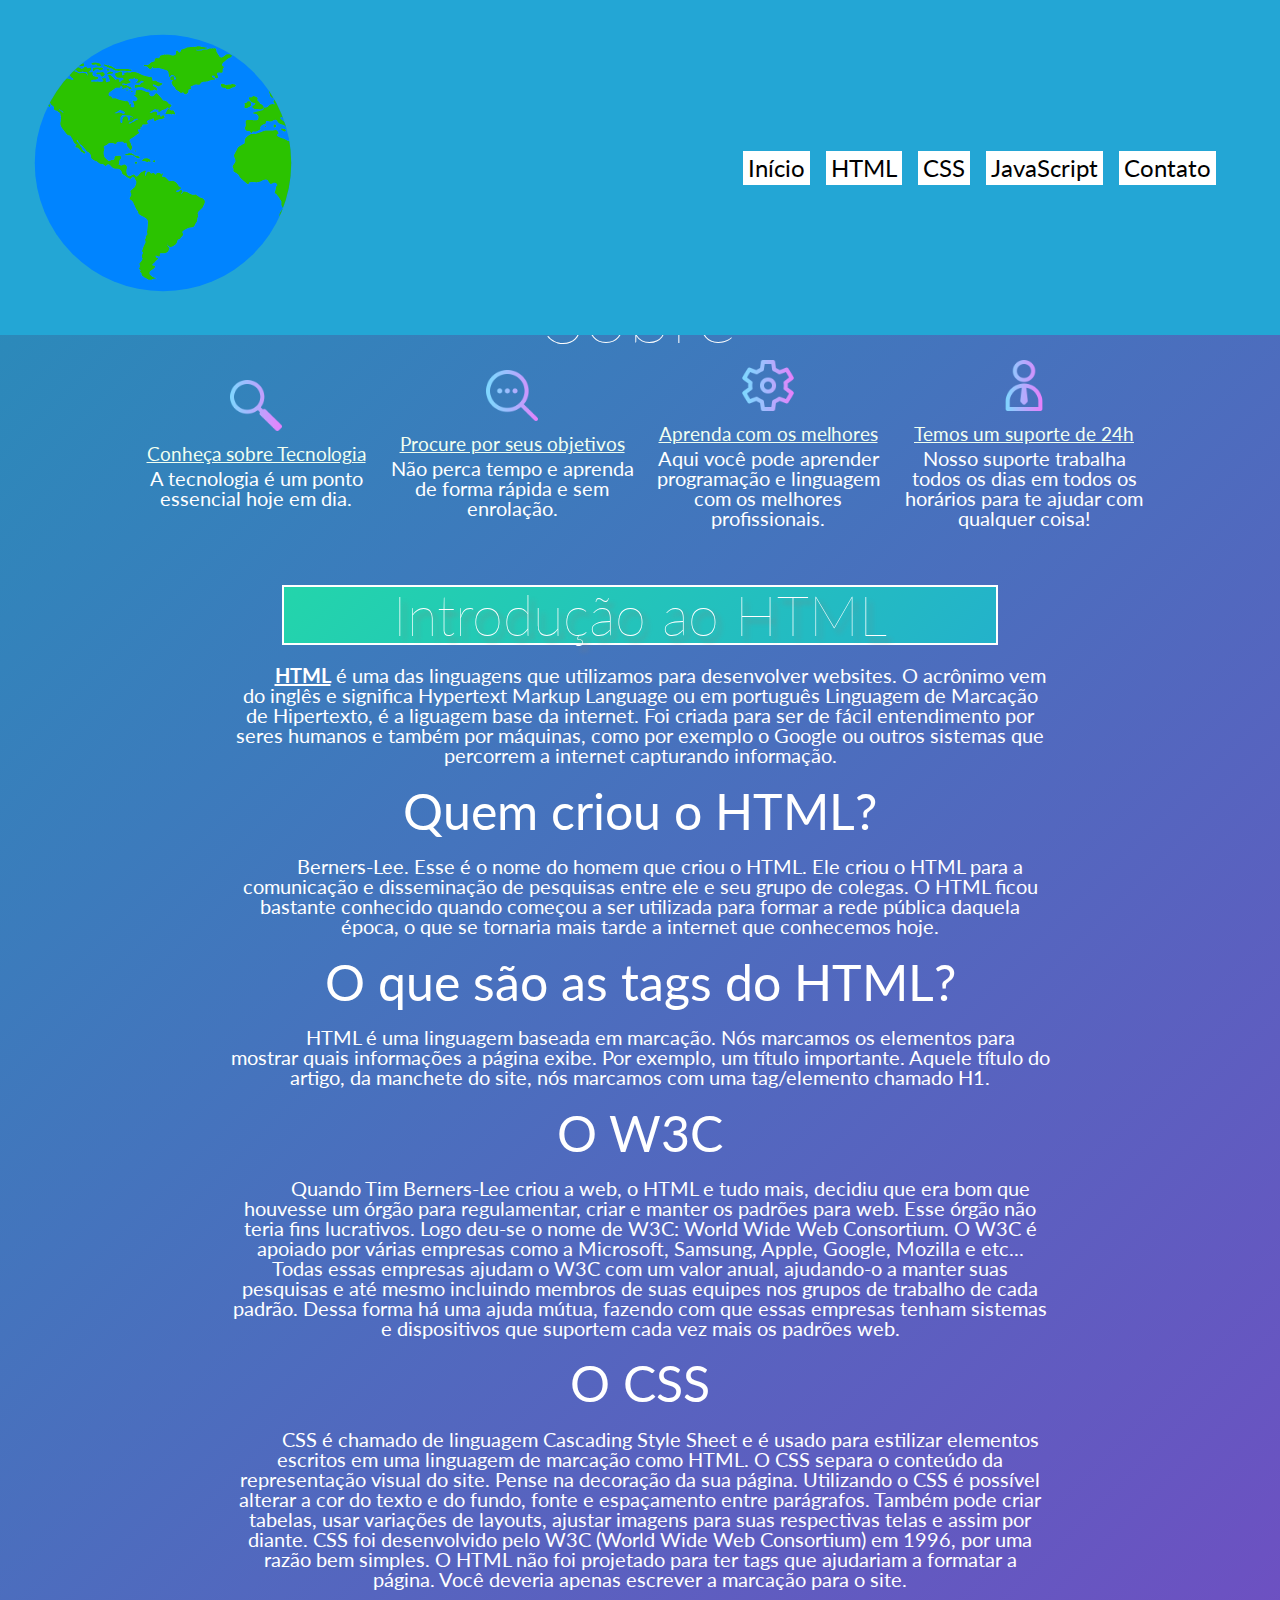
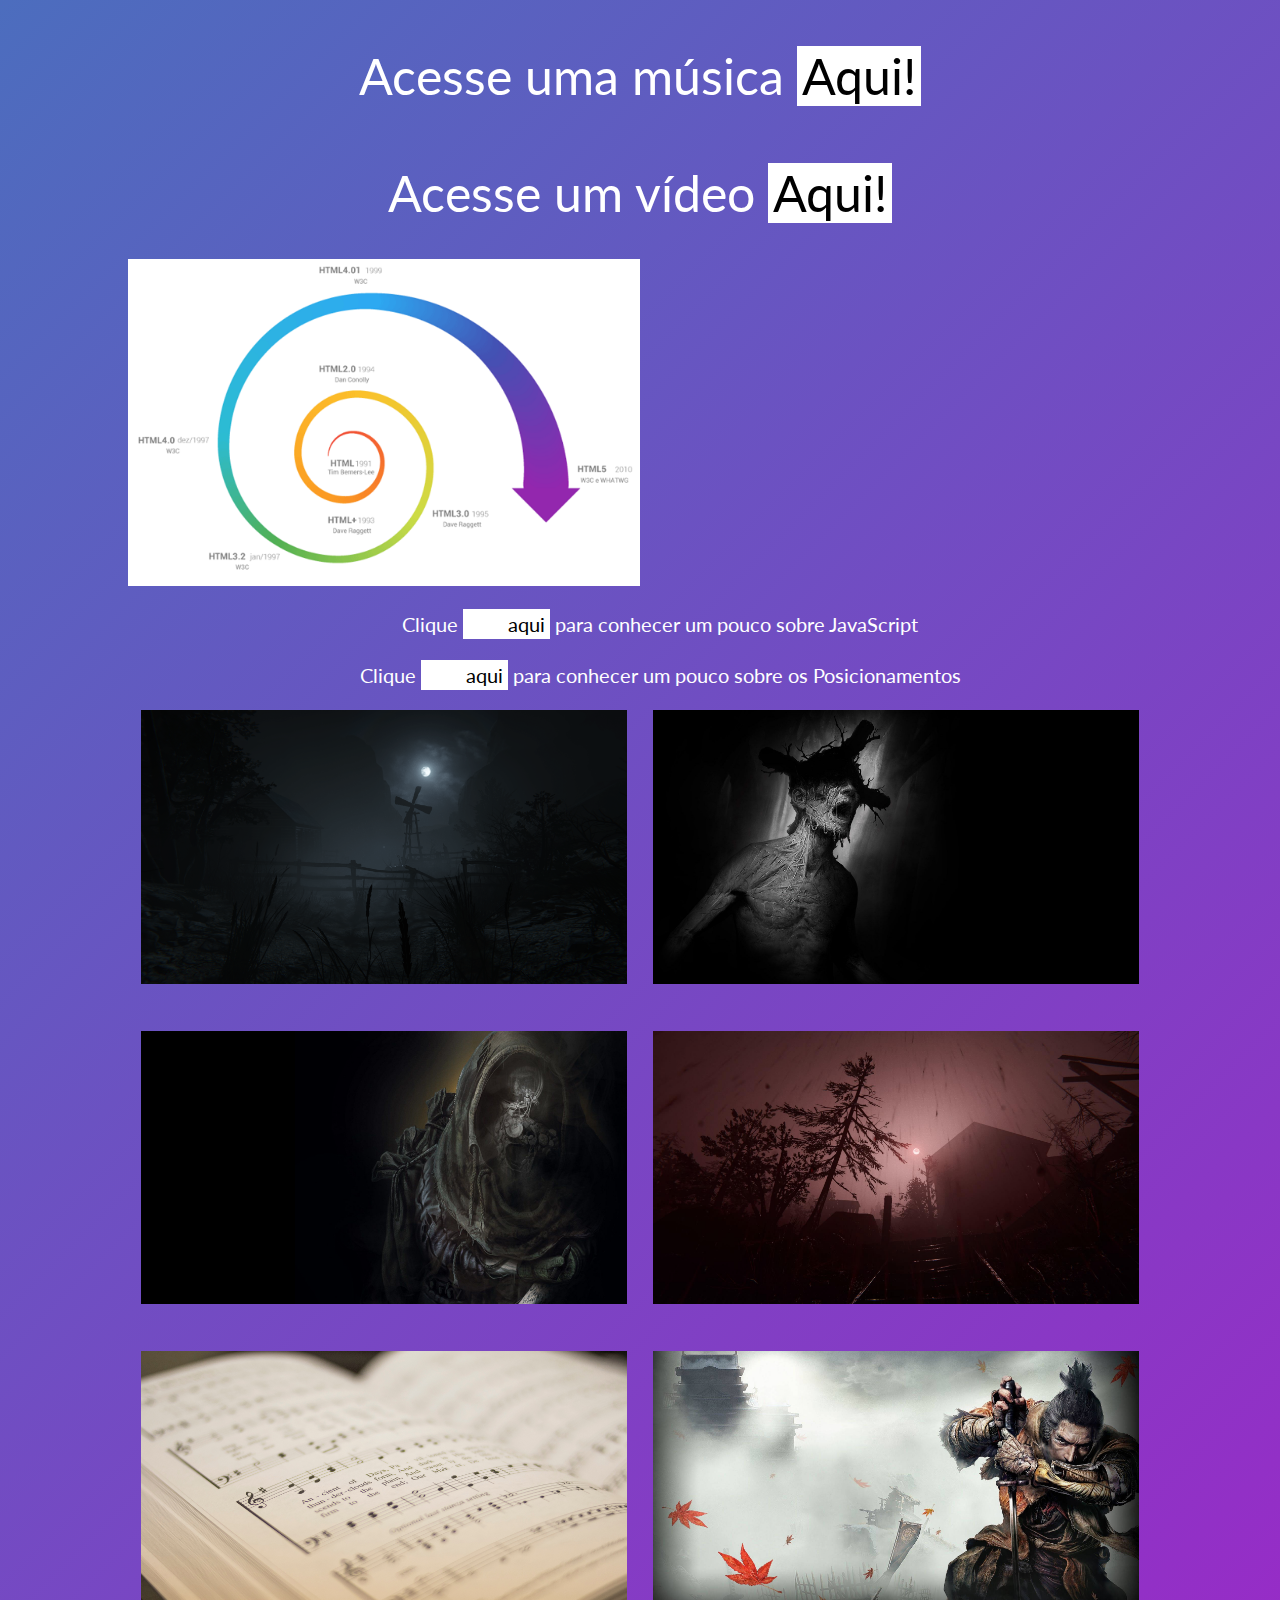
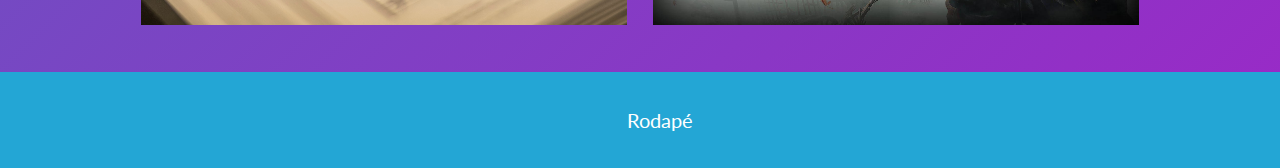
<file: index.html>
<!DOCTYPE html>
<html lang="pt-br">

<head>
  <meta charset="utf-8">
  <meta name="viewport" content="width=device-width,initial-scale=1.0">
  <title>Atividade 1C</title>
  <link rel="sortcut icon" href="img/html5-logo.png" type="image/gif"/>;
  <link rel="stylesheet" type="text/css" href="css/reset.css">
  <link rel="stylesheet" type="text/css" href="css/style.css">
</head>
<body>
  <header class="fixo">
    <h1><img class="imglogo" src="img/globo.svg"></h1>
    <nav class="menu-opcoes">
      <ul class="ajustes">
        <li><a href="#">Início</a></li>
        <li><a href="#">HTML</a></li>
        <li><a href="#css">CSS</a></li>
        <li><a href="javascript.html">JavaScript</a></li>
        <li><a href="contato.html">Contato</a></li>
      </ul>
    </nav>
  </header>
  <div class="banner-img"></div>
  <div class="container">
    <h1 class="centro">Sobre</h1>
    <section id="sobre">
        <div class="sobre">
          <img class="imgsobre" src="img/loupe.png">
          <h3>Conheça sobre Tecnologia</h3>
          <p class="p">A tecnologia é um ponto essencial hoje em dia.</p>
        </div>
        <div class="sobre">
          <img class="imgsobre" src="img/search.png">
          <h3>Procure por seus objetivos</h3>
          <p class="p">Não perca tempo e aprenda de forma rápida e sem enrolação.</p>
        </div>
        <div class="sobre">
          <img class="imgsobre" src="img/settings.png">
          <h3>Aprenda com os melhores</h3>
          <p class="p">Aqui você pode aprender programação e linguagem com os melhores profissionais.</p>
        </div>
        <div class="sobre">
          <img class="imgsobre" src="img/user.png">
          <h3>Temos um suporte de 24h</h3>
          <p class="p">Nosso suporte trabalha todos os dias em todos os horários para te ajudar com qualquer coisa!</p>
        </div>
    </section>
    <div id="html">
      <section class="sectiondiff">
        <h1 class="h1diff">Introdução ao HTML</h1>
      </section>
      <p> <span style="text-decoration:underline; font-weight: bold;">HTML</span> é uma das linguagens que utilizamos para desenvolver websites. O acrônimo vem do inglês e significa Hypertext Markup Language ou em português Linguagem de Marcação de Hipertexto,

      é a liguagem base da internet. Foi criada para ser de fácil entendimento por seres humanos e também por máquinas, como por exemplo o Google ou outros sistemas que percorrem a internet capturando informação. </p>
      
      <h2>Quem criou o HTML?</h2>
      <p>Berners-Lee. Esse é o nome do homem que criou o HTML. Ele criou o HTML para a comunicação e disseminação de pesquisas entre ele e seu grupo de colegas. O HTML ficou bastante conhecido quando começou a ser utilizada para formar a rede pública daquela época, o que se tornaria mais tarde a internet que conhecemos hoje.</p>
      
      <h2>O que são as tags do HTML?</h2>
      <p>HTML é uma linguagem baseada em marcação. Nós marcamos os elementos para mostrar quais informações a página exibe. Por exemplo, um título importante. Aquele título do artigo, da manchete do site, nós marcamos com uma tag/elemento chamado H1.</h2>

      <h2>O W3C</h2>
      <p>Quando Tim Berners-Lee criou a web, o HTML e tudo mais, decidiu que era bom que houvesse um órgão para regulamentar, criar e manter os padrões para web. Esse órgão não teria fins lucrativos. Logo deu-se o nome de W3C: World Wide Web Consortium.

      O W3C é apoiado por várias empresas como a Microsoft, Samsung, Apple, Google, Mozilla e etc... Todas essas empresas ajudam o W3C com um valor anual, ajudando-o a manter suas pesquisas e até mesmo incluindo membros de suas equipes nos grupos de trabalho de cada padrão. Dessa forma há uma ajuda mútua, fazendo com que essas empresas tenham sistemas e dispositivos que suportem cada vez mais os padrões web.</p>
    </div>
    <div id="css">
        <h2>O CSS</h2>
        <p>CSS é chamado de linguagem Cascading Style Sheet e é usado para estilizar elementos escritos em uma linguagem de marcação como HTML. O CSS separa o conteúdo da representação visual do site. Pense  na decoração da sua página. Utilizando o CSS é possível alterar a cor do texto e do fundo, fonte e espaçamento entre parágrafos. Também pode criar tabelas, usar variações de layouts, ajustar imagens para suas respectivas telas e assim por diante.

          CSS foi desenvolvido pelo W3C (World Wide Web Consortium) em 1996, por uma razão bem simples. O HTML não foi projetado para ter tags que ajudariam a formatar a página. Você deveria apenas escrever a marcação para o site.</p>
        <br>
        <h2 style="font-weight: normal;">Acesse uma música <a href="https://www.youtube.com/watch?v=8tMIOyDI_BY" target="_blank">Aqui!</a></h2>
        <br>
        <h2 style="font-weight: normal;">Acesse um vídeo <a href="https://www.youtube.com/watch?v=J0w0t4Qn6LY" target="_blank">Aqui!</a></h2>
        <br>
          <div class="img">
            <img class="imgtexto" src="img/html.png" alt="Evolução HTML"/>
          </div>
        <p class="centro">Clique <a href="javascript.html">aqui</a> para conhecer um pouco sobre JavaScript</p>
        <p class="centro">Clique <a href="position.html">aqui</a> para conhecer um pouco sobre os Posicionamentos</p>
    </div>
    <div id="gallery">
      <div class="gallery">
        <h1 class="h1gal">Lua Cheia</h1>
        <figure>
          <img class="imggal" src="img/gallery/moon.png" alt="Uma imagem do game Outlast 2 mostrando a lua cheia, no início do game.">
        </figure>
      </div>
      <div class="gallery">
        <h1 class="h1gal">Selvagem</h1>
        <figure>
          <img class="imggal" src="img/gallery/darkwood.jpg" alt="Uma imagem mostrando um selvagem do game Darkwood">
        </figure>
      </div>
      <div class="gallery">
        <h1 class="h1gal">Comerciante bondoso</h1>
        <figure>
          <img class="imggal" src="img/gallery/meat.jpg" alt="Uma imagem mostrando um comerciante do game Darkwood.">
        </figure>
      </div>
      <div class="gallery">
        <h1 class="h1gal">Chuva de Sangue</h1>
        <figure>
          <img class="imggal" src="img/gallery/rainingblood.jpg" alt="Uma imagem mostrando uma chuva de sangue no game Outlast 2.">
        </figure>
      </div>
      <div class="gallery">
        <h1 class="h1gal">Partitura Musical</h1>
        <figure>
          <img class="imggal" src="img/gallery/sheetmusic.jpg" alt="Uma imagem mostrando uma partitura musical.">
        </figure>
      </div>
      <div class="gallery">
        <h1 class="h1gal">Sekiro</h1>
        <figure>
          <img class="imggal" src="img/gallery/sekiro.jpg" alt="Uma imagem mostrando o Lobo, do game Sekiro.">
        </figure>
      </div>
    </div>
  </div>
  <footer>
    <p class="centro">Rodapé</p>
  </footer>
</body>
</html>
</file>
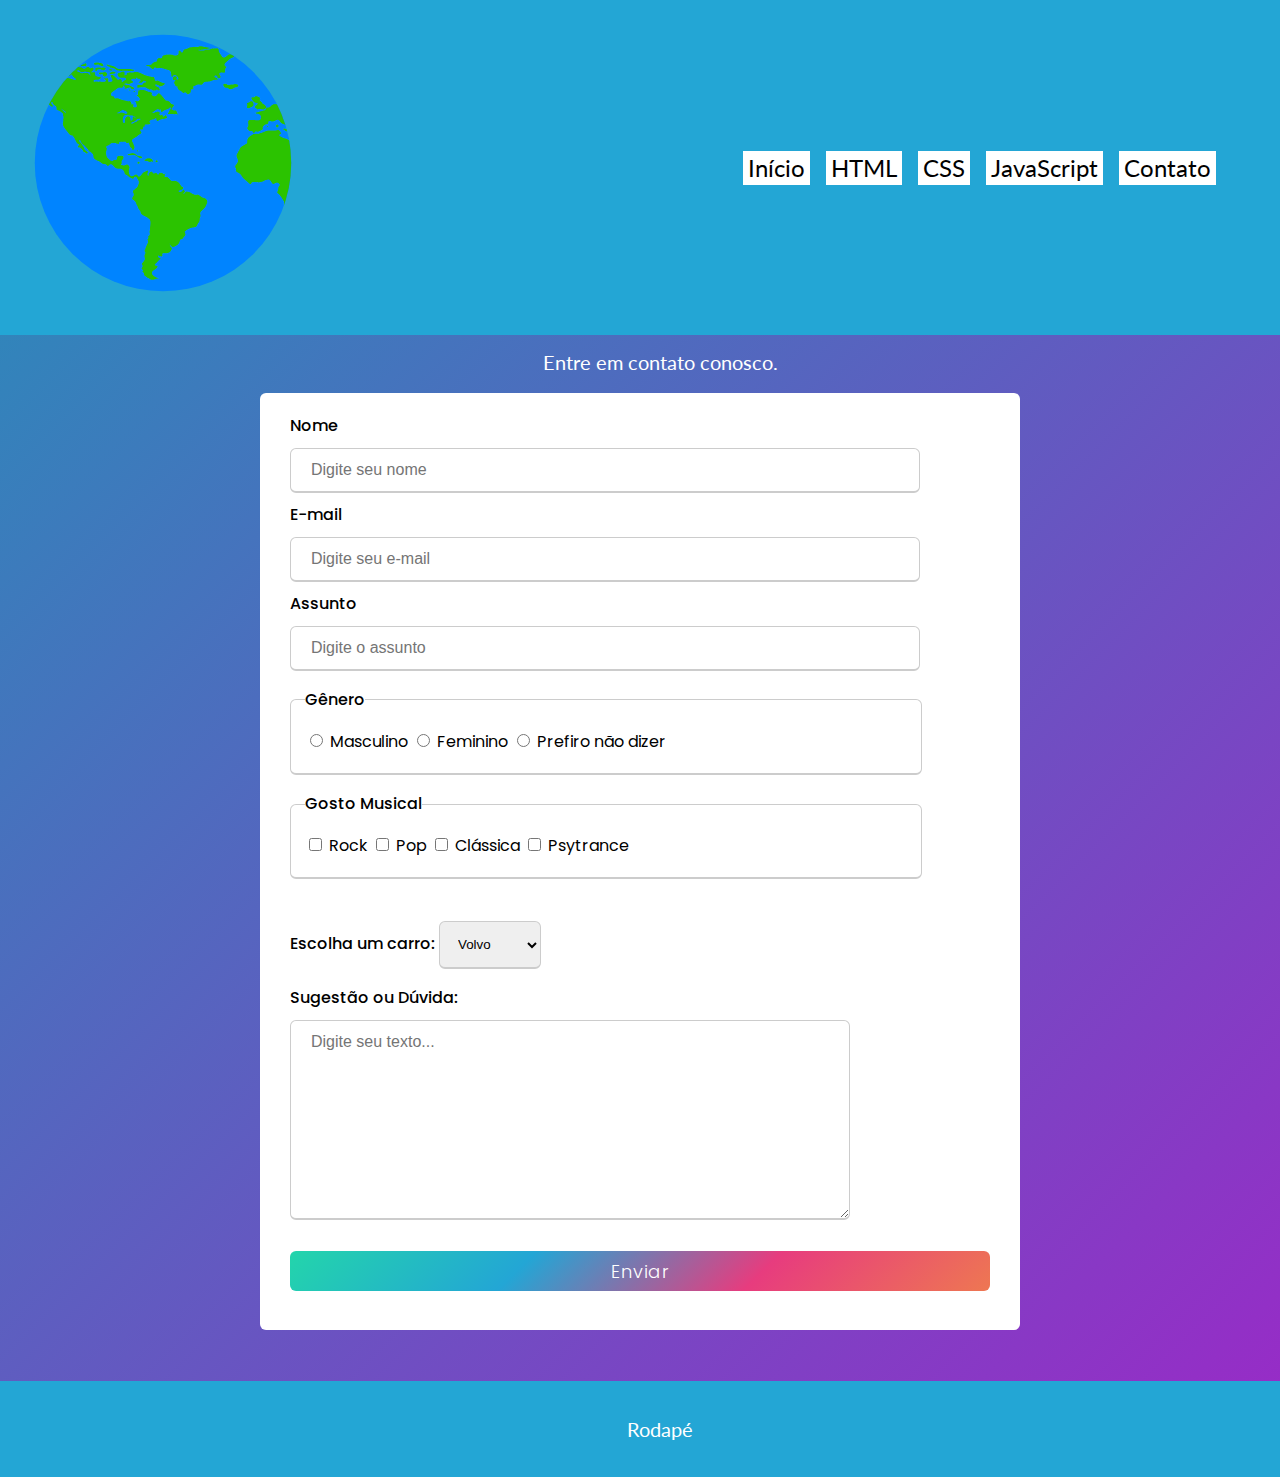
<file: contato.html>
<!DOCTYPE html>
<html lang="pt-br">
<head>
    <meta charset="utf-8">
    <meta name="viewport" content="width=device-width,initial-scale=1.0">
    <link rel="sortcut icon" href="img/contato.svg" type="image/gif" />;
    <link rel="stylesheet" type="text/css" href="css/reset.css">
    <link rel="stylesheet" type="text/css" href="css/style.css">
<title>Contato</title>
</head>
<body>
    <header class="fixo">
        <h1><img class="imglogo" src="img/globo.svg"></h1>
        <nav class="menu-opcoes">
          <ul class="ajustes">
            <li><a href="index.html">Início</a></li>
            <li><a href="index.html#html">HTML</a></li>
            <li><a href="index.html#css">CSS</a></li>
            <li><a href="javascript.html">JavaScript</a></li>
            <li><a href="contato.html">Contato</a></li>
          </ul>
        </nav>
      </header>
    <div class="container">
    <section class="sectiondiff">
        <h1 class="h1diff">Contato</h1>
    </section>
        <p class="centro">Entre em contato conosco.</p>
        <div class="formcontainer">
            <form>
                <div class="user-details">
                    <div>
                        <label>Nome</label>
                        <input class="details" type="text" placeholder="Digite seu nome" required>
                    </div>
                    <div>
                        <label>E-mail</label>
                        <input class="details" type="email" placeholder="Digite seu e-mail" required>
                    </div>
                    <div>
                        <label>Assunto</label>
                        <input class="details" type="text" placeholder="Digite o assunto" required>
                    </div>
                </div>
                <div>
                    <fieldset>
                        <legend>Gênero</legend>
                            <input type="radio" id="male" name="gender" value="male">
                            <label for="male">Masculino</label>
                            <input type="radio" id="female" name="gender" value="female">
                            <label for="female">Feminino</label>
                            <input type="radio" id="dontknow" name="gender" value="dontknow">
                            <label for="dontknow">Prefiro não dizer</label>
                    </fieldset>
                </div>
                <div>
                    <fieldset>
                        <legend>Gosto Musical</legend>
                            <input type="checkbox" id="rock" name="genre" value="rock">
                            <label for="rock">Rock</label>
                            <input type="checkbox" id="pop" name="genre" value="pop">
                            <label for="pop">Pop</label>
                            <input type="checkbox" id="classic" name="genre" value="classic">
                            <label for="classic">Clássica</label>
                            <input type="checkbox" id="psytrance" name="genre" value="psytrance">
                            <label for="psytrance">Psytrance</label>
                    </fieldset>
                </div>
                <div>
                    <label for="cars" style="font-weight: 500;">Escolha um carro:</label>
                        <select id="cars" name="cars">
                            <option value="volvo">Volvo</option>
                            <option value="mclaren">McLaren</option>
                            <option value="fiat">Fiat</option>
                            <option value="audi">Audi</option>
                        </select>
                </div>
                <div>
                    <label for="message" style="font-weight: 500;">Sugestão ou Dúvida:</label>
                    <textarea name="message" style="width:80%; height:200px;" placeholder="Digite seu texto..."></textarea>
                </div>
                <div>
                    <input type="submit" value="Enviar">
                </div>
            </form>
        </div>
    </div>
    <footer>
        <p class="centro">Rodapé</p>
    </footer>
</body>
</html>
</file>
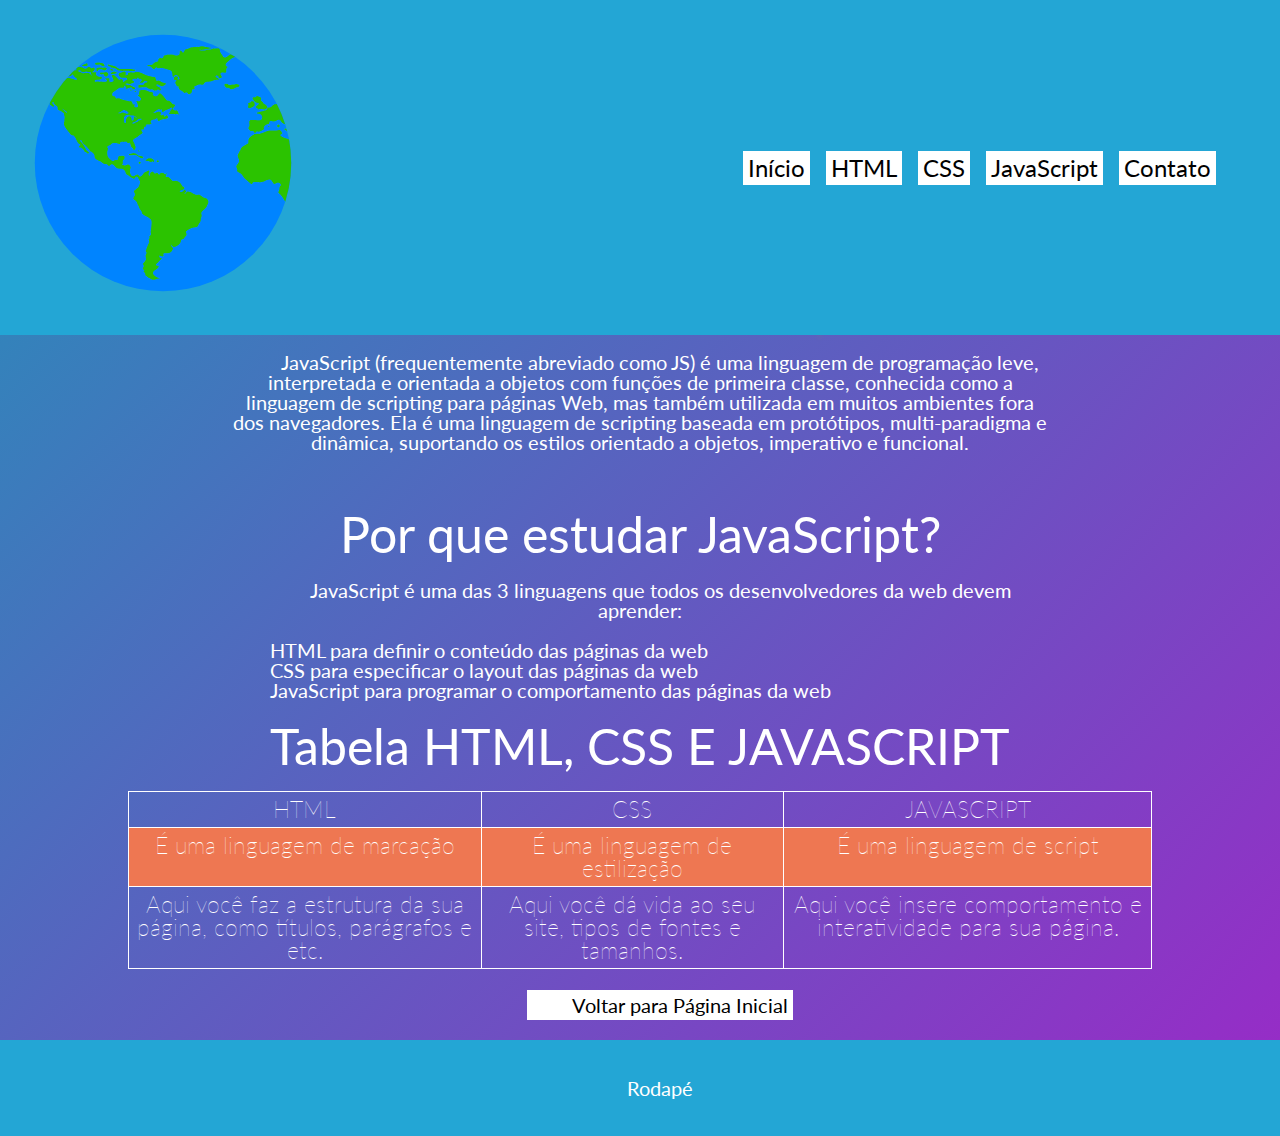
<file: javascript.html>
<!DOCTYPE html>
<html lang="pt-br">
<head>
    <meta charset="utf-8">
    <meta name="viewport" content="width=device-width,initial-scale=1.0">
    <link rel="sortcut icon" href="img/javascript-logo.png" type="image/gif" />;
    <link rel="stylesheet" type="text/css" href="css/reset.css">
    <link rel="stylesheet" type="text/css" href="css/style.css">
<title>JavaScript</title>
</head>
<body>
    <header class="fixo">
        <h1><img class="imglogo" src="img/globo.svg"></h1>
        <nav class="menu-opcoes">
          <ul class="ajustes">
            <li><a href="index.html">Início</a></li>
            <li><a href="index.html#html">HTML</a></li>
            <li><a href="index.html#css">CSS</a></li>
            <li><a href="javascript.html">JavaScript</a></li>
            <li><a href="contato.html">Contato</a></li>
          </ul>
        </nav>
      </header>
    <div class="container">
    <section>
        <h1 class="h1diff">Sobre o JavaScript</h1>
    </section>
        <div>
                <p>JavaScript (frequentemente abreviado como JS) é uma linguagem de programação leve, interpretada e orientada a objetos com funções de primeira classe, conhecida como a linguagem de scripting para páginas Web, mas também utilizada em muitos ambientes fora dos navegadores. Ela é uma linguagem de scripting baseada em protótipos, multi-paradigma e dinâmica, suportando os estilos orientado a objetos, imperativo e funcional.</p>
                <br>
                <h2>Por que estudar JavaScript?</h2>
                <p>JavaScript é uma das 3 linguagens que todos os desenvolvedores da web devem aprender: </p>
            <ol class="listastexto">    
                
                <li>HTML para definir o conteúdo das páginas da web</li>
                    
                <li>CSS para especificar o layout das páginas da web</li>
                    
                <li>JavaScript para programar o comportamento das páginas da web</li>

            </ol>
        <h2>Tabela HTML, CSS E JAVASCRIPT</h2>
        <table>
            <tr> <!-- 1ª Linha -->
                <th>HTML</th> <!-- 1ª Coluna -->
                <th>CSS</th> <!-- 2ª Coluna -->
                <th>JAVASCRIPT</th> <!-- 3ª Coluna -->
            </tr> <!-- 2ª Linha -->
            <tr>
                <td>É uma linguagem de marcação</td>
                <td>É uma linguagem de estilização</td>
                <td>É uma linguagem de script</td>

            </tr> <!-- 3ª Linha -->
            <tr>
                <td>Aqui você faz a estrutura da sua página, como títulos, parágrafos e etc.</td>
                <td>Aqui você dá vida ao seu site, tipos de fontes e tamanhos.</td>
                <td>Aqui você insere comportamento e interatividade para sua página.</td>
            </tr>
        </table>
        <p class="centro"><a href="index.html">Voltar para Página Inicial</a></p>
        </div>
    </div>
    <footer>
        <p class="centro">Rodapé</p>
    </footer>
</body>
</html>
</file>
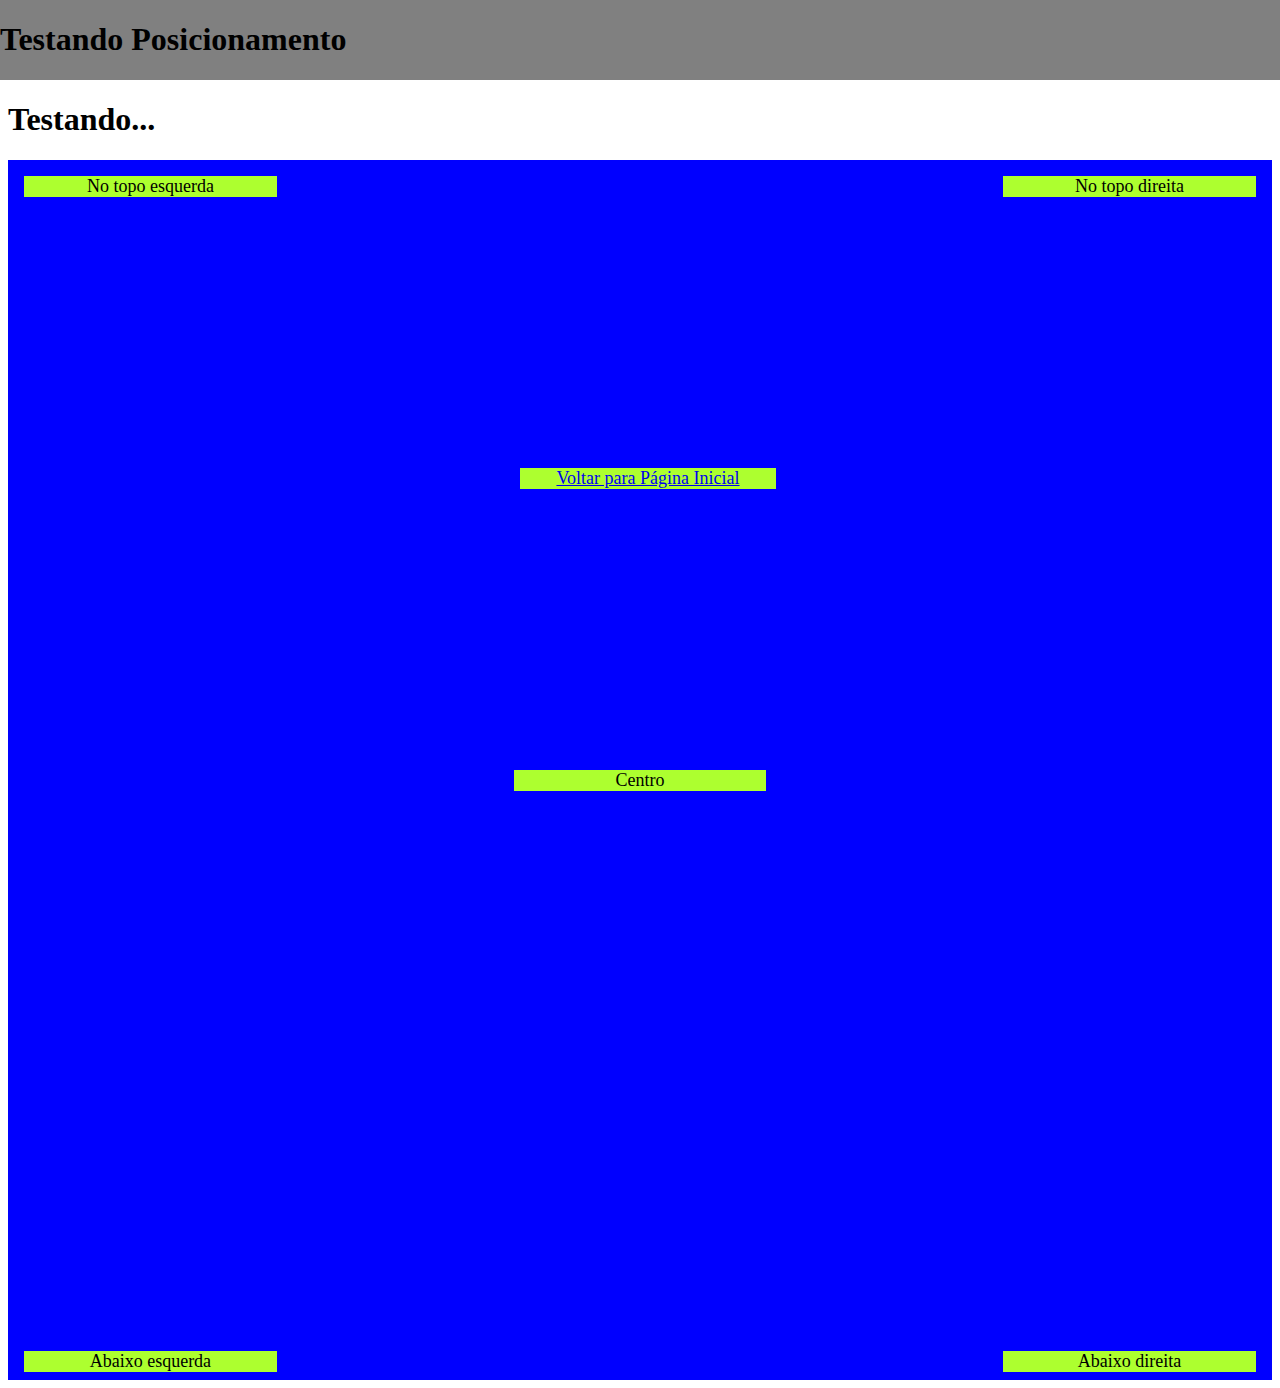
<file: position.html>
<!DOCTYPE html>
<html>
<head>
    <title>Entendendo o Position</title>
</head>
<style type="text/css">

    .fixo{
        position: fixed;
        top: 0;
        right: 0;
        left: 0;
        z-index: 1030;
        background-color: grey;
    }

    .container{
        position: relative;
        background-color: blue;
        width: 100%;
        height: 1220px;
        text-align: center;
    }
    .topoesquerda{
        position: absolute;
        top: 16px;
        left: 16px;
        font-size: 18px;
        width: 20%;
        background-color: greenyellow;
    }
    .topodireita{
        position: absolute;
        top: 16px;
        right: 16px;
        font-size: 18px;
        width: 20%;
        background-color: greenyellow;
    }
    .abaixoesquerda{
        position: absolute;
        bottom: 8px;
        left: 16px;
        font-size: 18px;
        width: 20%;
        background-color: greenyellow;
    }
    .abaixodireita{
        position: absolute;
        bottom: 8px;
        right: 16px;
        font-size: 18px;
        width: 20%;
        background-color: greenyellow;
    }
    .centro{
        position: absolute;
        top: 50%;
        font-size: 18px;
        width: 20%;
        background-color: greenyellow;
        margin-left: 40%;
    }
    .main{
        margin-top: 8%;
    }


</style>
<body>
    <header class="fixo">
        <h1>Testando Posicionamento</h1>
    </header>
    <div class="main">
        <h1>Testando...</h1>
        <div class="container">
            <div class="topoesquerda">No topo esquerda</div>
            <div class="topodireita">No topo direita</div>
            <div class="abaixoesquerda">Abaixo esquerda</div>
            <div class="abaixodireita">Abaixo direita</div>
            <div class="centro">Centro</div>
        </div>
    </div>
    <p style="text-align: center;" class="centro"><a href="index.html">Voltar para Página Inicial</a></p>

</body>
</html>
</file>
<file: css/style.css>
@import url('https://fonts.googleapis.com/css2?family=Lato:wght@100;300;400&display=swap');
@import url('https://fonts.googleapis.com/css2?family=Poppins:wght@200;300;400;500;600&display=swap');

  html{
    scroll-behavior: smooth;
  }

  body{
    background: linear-gradient(135deg, #2391b9, #9a29c7);
  }

  header, footer{
    background-color: #23A6D5;
    padding: 1%;
    position: relative;
    display: flex;
    flex-direction: column;
    align-items: center;
    font-size: 1.5em;
  }
  
  .sectiondiff{
    width: 70%;
    height: 70%;
    left: 15%;
    margin-top: 5%;
    color: #fff;
    background: linear-gradient(-45deg, #EE7752, #E73C7E, #23A6D5, #23D5AB);
    background-size: 400% 400%;
    position: relative;
    animation: change 10s ease-in-out infinite;
  }

  @keyframes change{
    0%{
      background-position: 0 50%;
    }
    50%{
      background-position: 100% 50%;
    }
    100%{
      background-position: 0 50%;
    }
  }

  .container{
    width: 80%;
    margin-right: auto;
    margin-left: auto;
    position: relative;
  }

  #sobre{
    display: flex;
    flex-direction: column;
    align-items: center;
    position: relative;
    margin: 0 auto;
  }

  .imggal{
    width: 95%;
    transition: 0.25s ease-in-out;
  }

  #gallery{
    display: flex;
    flex-direction: column;
    align-items: center;
    position: relative;
  }

  .gallery{
    overflow: hidden;
  }

  .h1gal{
    position: absolute;
    padding: 5px;
    margin: 5px;
    font-size: 25px;
    font-weight: 400;
    background: rgb(116, 116, 116);
    color: white;
    border-radius: 5px;
    opacity: 0;
    z-index: 1;
    transition: 0.25s ease-in-out;
  }

  .gallery:hover .h1gal{
    opacity: 0.5;
    transition: ease-in-out;
  }

  .gallery:hover .imggal{
    transform: scale(1.1);
  }

  #gallery .gallery{
    text-align: center;
  }

  #sobre .sobre{
    text-align: center;
  }

  .fixo{
    position: fixed;
    top: 0;
    right: 0;
    left: 0;
    z-index: 1030;
  }

  h1{
  font-weight: 100;
  font-size: 5rem;
  text-align: center;
  font-family: "Lato",Arial, sans-serif;
  }

  h2{
    font-family: "Lato";
    font-weight: 70px;
    font-size: 50px;
    text-align: center;
    color: white;
    margin-top: 2%;
    margin-bottom: 2%;
  }

  h3{
    font-family: "Lato";
    font-size: 1.2em;
    font-weight: 400;
    text-align: center;
    color: honeydew;
    text-decoration: underline;

  }

  .h1diff{
    font-size: 3.5rem;
    text-shadow: 5px 5px 5px gray;
    border: 2px solid #fff;
  }

  *{
  font-family: Arial;
  margin-top: 2%;
  margin-bottom: 2%;
  }

  .p{
    text-align: center;
    margin-left: 0;
    margin-right: 0;
    text-indent: 0;
  }

  p{
  font-family: "Lato", Arial, sans-serif;
  color: white;
  text-align: justify;
  font-weight: normal;
  font-size: 20px;
  margin-left: 10%;
  margin-right:10%;
  text-indent: 40px;
  margin-top: 2%;
  margin-bottom: 2%;
  }

  .centro{
  color: white;
  text-align: center;
  }

  .imgsobre{
    width: 20%;
    height: 20%;
    margin-top: 3%;
    margin-bottom: 4%;
    transition: width 2s, height 2s, transform 2s;    
  }

  .imgsobre:hover{
    transform: rotate(180deg);
  }

  .imgtexto{
    width: 50%;
  }

  .imglogo{
    width: 100%;
    filter: brightness(1.40);
  }

  figure{
    margin-bottom: 44px;
  }

  a:link, a:visited{
    background-color: white;
    color: black;
    padding: 5px 5px;
    text-align: center;
    text-decoration: none;
    display: inline-block;
  }

  a:hover, a:active{
    background-color: #23A6D5;
    color: white;
  }
  /*Lista não ordenada e lista ordenada tem a mesma configuração*/
  .listastexto{
  font-family: "Lato", Arial, sans-serif;
  color: white;
  text-align: justify;
  margin-left: 10%;
  margin-right:10%;
  font-size: 20px;
  text-indent: 40px;
  margin-top: 2%;
  margin-bottom: 2%;
  }

  .ajustes{
    line-height: 1;
    text-align: center;
    font-family: "Lato", Arial, sans-serif;
  }

  .menuopcoes{
    text-align: center;
  }

  table{
  border-collapse: collapse;
  width: 100%;
  color: white;
  font-weight: lighter;
  font-family: "Lato";
  }

  td, th{
  border: 0.1px solid white;
  text-align: center;
  padding: 6px;
  font-size: 23px;
  }

  tr:nth-child(even){
  background-color:#EE7752
  }

  .fundo{
    background-color: white;
  }

  .user-details{
    font-weight: 500;
  }

  .formcontainer{
    max-width: 700px;
    width: 80%;
    margin-left: auto;
    margin-right: auto;
    background:#FFF;
    padding: 25px 30px;
    border-radius: 6px;
    font-family: 'Poppins', sans-serif;
    margin-bottom: 5%;
  }

  legend{
    font-weight: 500;
  }

  .details, textarea{
    height: 45px;
    width: 90%;
    outline: none;
    border-radius: 6px;
    border: 1px solid #ccc;
    padding: 12px 20px;
    font-size: 16px;
    border-bottom-width: 2px;
    box-sizing: border-box;
    transition: all 0.3s ease;
  }

  input[type=text], [type=email]{
    display: block;
  }

  input:focus,
  input:valid{
    border-color: #E73C7E;
  }

  input[type=submit]{
    height: 40px;
    width: 100%;
    outline: none;
    color: #fff;
    background: linear-gradient(-45deg, #EE7752, #E73C7E, #23A6D5, #23D5AB);
    border: none;
    font-family: 'Poppins';
    font-size: 18px;
    font-weight: 300;
    letter-spacing: 1px;
    border-radius: 6px;
  }

  input[type=submit]:hover{
    background: linear-gradient(45deg, #EE7752, #E73C7E, #23A6D5, #23D5AB);
    cursor: pointer;
  }

  fieldset{
    width: 86%;
    border: 1px solid #ccc;
    border-radius: 6px;
    padding: 2%;
    border-bottom-width: 2px;
    margin-top: 3%;
    margin-bottom: 3%;
  }

  fieldset:hover{
    border-color: #E73C7E;
    transition: all 0.3s ease;
  }

  .height{
    font-weight: 400;
  }

  /* Scrollbar customizado*/
  /* width */
::-webkit-scrollbar {
  width: 10px;
}

/* Track */
::-webkit-scrollbar-track {
  background: rgb(0, 0, 0);
}

/* Handle */
::-webkit-scrollbar-thumb{
  cursor:pointer;
  height:8px;
  background: gray;
  border-radius: 5px;
}

/* Handle on hover */
::-webkit-scrollbar-thumb:hover {
  background: rgb(99, 99, 99);
}

select{
  border: 1px solid #ccc;
  border-radius: 6px;
  padding: 2%;
  border-bottom-width: 2px;
  margin-top: 3%;
  margin-bottom: 3%;
}

select:hover{
  border-color: #E73C7E;
  transition: all 0.3s ease;
}

  /*
  Tag = apenas o nome da tag
  Classe = ponto e o nome da classe, exemplo: .classe
  id = use o hashtag, exemplo: #id
  */

    /* Quando a tela for menor que 599px */
@media screen and (max-width: 599px){
  .container{
      margin-top: 65%;
  }
}

/* Quando a tela for maior que 600px */
@media screen and (min-width: 600px){
  .container{
    margin-top: 45%;
  }
}

/* Telas maiores que 768px */
@media only screen and (min-width: 768px){
  .container{
    margin-top: 20%;
  }
    
  header{
    background-color: rgb(35, 166, 213);
    flex-direction: row;
    position: relative;
  }
  
  .menu-opcoes{
    position: absolute;
    right: 5%;
    top: 45%;
  }

  .menu-opcoes ul li{
    display: inline;
    margin-left: 10px;
  }

  #sobre, #gallery{
    flex-direction: row;
    flex-wrap: wrap;
  }

  #sobre h1, h3, p{
    text-align: center;
  }

  #sobre .sobre{
    width: 25%;
    text-align: center;
  }

  #gallery .gallery{
    width: 50%;
    text-align: center;
  }
}
</file>
